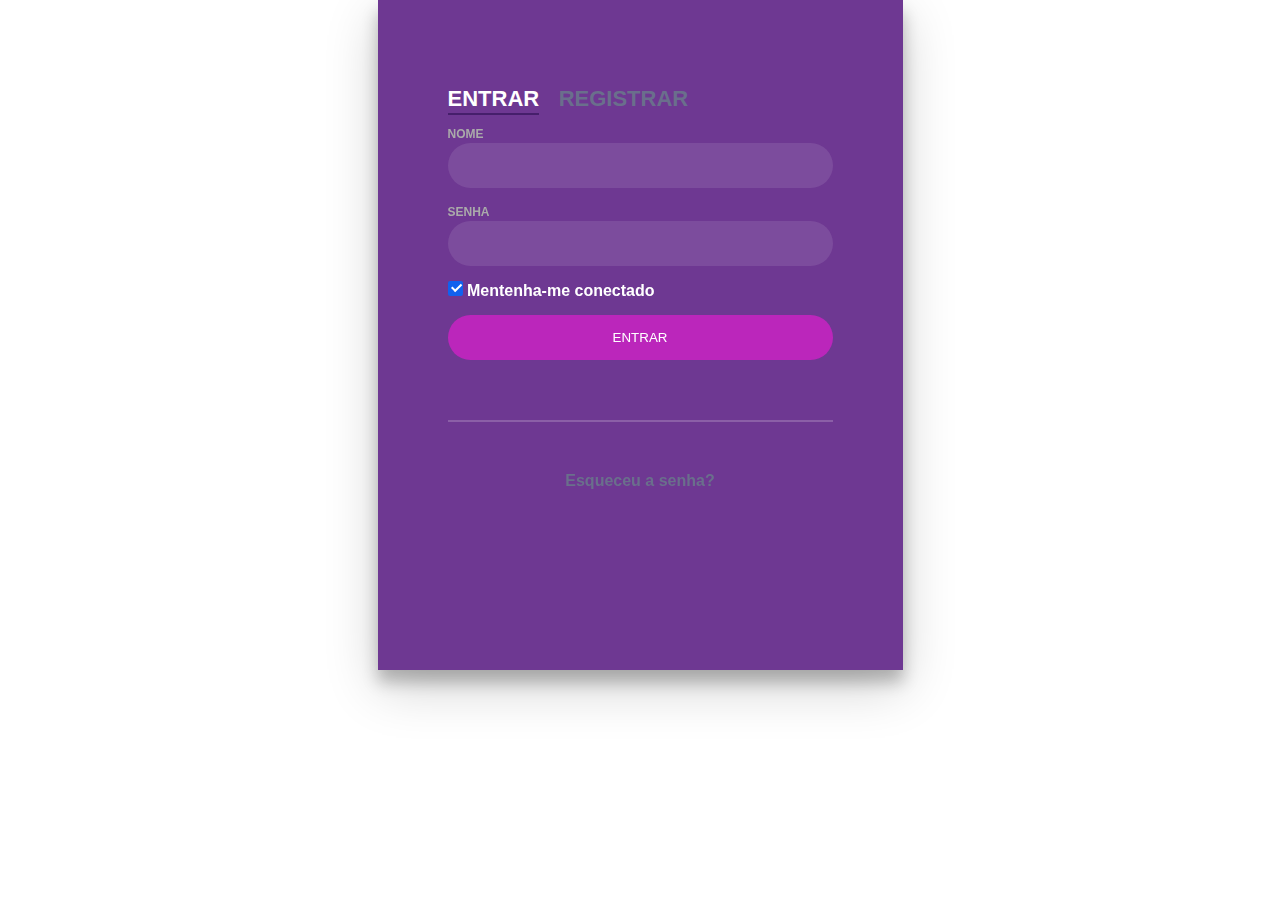
<file: login.html>
<!DOCTYPE HTML>
<!--
	Intensify by TEMPLATED
	templated.co @templatedco
	Released for free under the Creative Commons Attribution 3.0 license (templated.co/license)
-->
<html>
	<head>
		<title>Acting</title>
		<link rel="icon" href="images/favicon.ico" />
		<meta charset="utf-8" />
		<meta name="viewport" content="width=device-width, initial-scale=1" />
		<link rel="stylesheet" href="assets/css/login.css" />
		<script src="assets/js/login.js" type="text/javascript"></script>
	</head>
	<body>
		<div class="login-wrap">
			<div class="login-html">
				<input id="tab-1" type="radio" name="tab" class="sign-in" checked><label for="tab-1" class="tab">Entrar</label>
				<input id="tab-2" type="radio" name="tab" class="sign-up"><label for="tab-2" class="tab">Registrar</label>
				<div class="login-form">
					<div class="sign-in-htm">
						<div class="group">
							<label for="user" class="label">Nome</label>
							<input id="nome" type="text" class="input">
						</div>
						<div class="group">
							<label for="pass" class="label">Senha</label>
							<input id="senha" type="password" class="input" data-type="password">
						</div>
						<div class="group">
							<input id="check" type="checkbox" class="check" checked>
							<label for="check"><span class="icon"></span> Mentenha-me conectado</label>
						</div>
						<div class="group">
							<input onclick="logar()" type="submit" class="button" value="Entrar">
						</div>
						<div class="hr"></div>
						<div class="foot-lnk">
							<a href="#forgot">Esqueceu a senha?</a>
						</div>
					</div>
					<div class="sign-up-htm">
						<div class="group">
							<label for="user" class="label">Nome</label>
							<input id="nome" type="text" class="input">
						</div>
						<div class="group">
							<label for="pass" class="label">Senha</label>
							<input id="senha" type="password" class="input" data-type="password">
						</div>
						<div class="group">
							<label for="pass" class="label">Repetir senha</label>
							<input id="senha" type="password" class="input" data-type="password">
						</div>
						<div class="group">
							<label for="pass" class="label">Endereço de E-mail</label>
							<input id="email" type="text" class="input">
						</div>
						<div class="group">
							<input type="submit" class="button" value="Registrar">
						</div>
						<div class="hr"></div>
						<div class="foot-lnk">
							<label for="tab-1">Já tem login?</a>
						</div>
					</div>
				</div>
			</div>
		</div>
	</body>
</html>
</file>
<file: assets/css/login.css>
body{
	margin:0;
	color:#6a6f8c;
  background-image: url(https://conteudo.solutudo.com.br/wp-content/uploads/2019/05/sd_1310.jpg);
  background-attachment: fixed;
  background-size: 100%;
	font:600 16px/18px 'Open Sans',sans-serif;
}
*,:after,:before{box-sizing:border-box}
.clearfix:after,.clearfix:before{content:'';display:table}
.clearfix:after{clear:both;display:block}
a{color:inherit;text-decoration:none}

.login-wrap{
	width:100%;
	margin:auto;
	max-width:525px;
	min-height:670px;
	position:relative;
	background:url(https://conteudo.solutudo.com.br/wp-content/uploads/2019/05/sd_1310.jpg) no-repeat center;
	box-shadow:0 12px 15px 0 rgba(0,0,0,.24),0 17px 50px 0 rgba(0,0,0,.19);
}
.login-html{
	width:100%;
	height:100%;
	position:absolute;
	padding:90px 70px 50px 70px;
	background:rgba(94, 34, 134, 0.9);
}
.login-html .sign-in-htm,
.login-html .sign-up-htm{
	top:0;
	left:0;
	right:0;
	bottom:0;
	position:absolute;
	transform:rotateY(180deg);
	backface-visibility:hidden;
	transition:all .4s linear;
}
.login-html .sign-in,
.login-html .sign-up,
.login-form .group .check{
	display:none;
}
.login-html .tab,
.login-form .group .label,
.login-form .group .button{
	text-transform:uppercase;
}
.login-html .tab{
	font-size:22px;
	margin-right:15px;
	padding-bottom:5px;
	margin:0 15px 10px 0;
	display:inline-block;
	border-bottom:2px solid transparent;
}
.login-html .sign-in:checked + .tab,
.login-html .sign-up:checked + .tab{
	color:#fff;
	border-color:#461f6b;
}
.login-form{
	min-height:345px;
	position:relative;
	perspective:1000px;
	transform-style:preserve-3d;
}
.login-form .group{
	margin-bottom:15px;
}
.login-form .group .label,
.login-form .group .input,
.login-form .group .button{
	width:100%;
	color:#fff;
	display:block;
}
.login-form .group .input,
.login-form .group .button{
	border:none;
	padding:15px 20px;
	border-radius:25px;
	background:rgba(255,255,255,.1);
}
.login-form .group input[data-type="password"]{
	text-security:circle;
	-webkit-text-security:circle;
}
.login-form .group .label{
	color:#aaa;
	font-size:12px;
}
.login-form .group .button{
	background:#bb26bb;
}
.login-form .group label .icon{
	width:15px;
	height:15px;
	border-radius:2px;
	position:relative;
	display:inline-block;
	background:rgba(255,255,255,.1);
}
.login-form .group label .icon:before,
.login-form .group label .icon:after{
	content:'';
	width:10px;
	height:2px;
	background:#fff;
	position:absolute;
	transition:all .2s ease-in-out 0s;
}
.login-form .group label .icon:before{
	left:3px;
	width:5px;
	bottom:6px;
	transform:scale(0) rotate(0);
}
.login-form .group label .icon:after{
	top:6px;
	right:0;
	transform:scale(0) rotate(0);
}
.login-form .group .check:checked + label{
	color:#fff;
}
.login-form .group .check:checked + label .icon{
	background:#1161ee;
}
.login-form .group .check:checked + label .icon:before{
	transform:scale(1) rotate(45deg);
}
.login-form .group .check:checked + label .icon:after{
	transform:scale(1) rotate(-45deg);
}
.login-html .sign-in:checked + .tab + .sign-up + .tab + .login-form .sign-in-htm{
	transform:rotate(0);
}
.login-html .sign-up:checked + .tab + .login-form .sign-up-htm{
	transform:rotate(0);
}

.hr{
	height:2px;
	margin:60px 0 50px 0;
	background:rgba(255,255,255,.2);
}
.foot-lnk{
	text-align:center;
}
</file>
